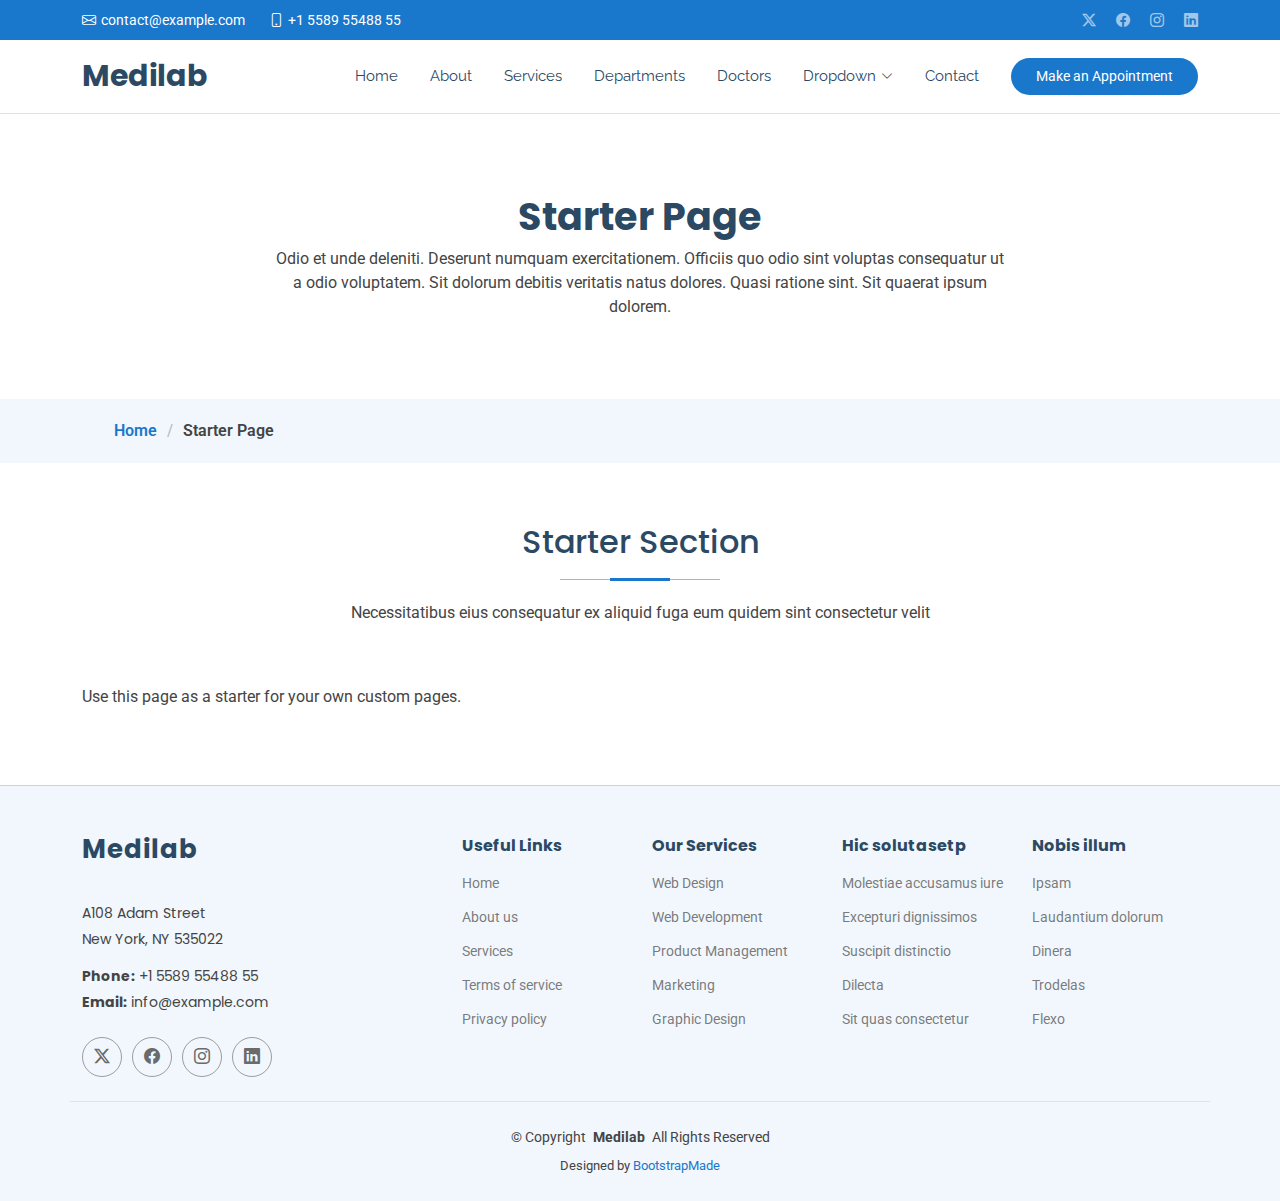
<file: starter-page.html>
<!DOCTYPE html>
<html lang="en">

<head>
  <meta charset="utf-8">
  <meta content="width=device-width, initial-scale=1.0" name="viewport">
  <title>Starter Page - Medilab Bootstrap Template</title>
  <meta name="description" content="">
  <meta name="keywords" content="">

  <!-- Favicons -->
  <link href="assets/img/favicon.png" rel="icon">
  <link href="assets/img/apple-touch-icon.png" rel="apple-touch-icon">

  <!-- Fonts -->
  <link href="https://fonts.googleapis.com" rel="preconnect">
  <link href="https://fonts.gstatic.com" rel="preconnect" crossorigin>
  <link href="https://fonts.googleapis.com/css2?family=Roboto:ital,wght@0,100;0,300;0,400;0,500;0,700;0,900;1,100;1,300;1,400;1,500;1,700;1,900&family=Poppins:ital,wght@0,100;0,200;0,300;0,400;0,500;0,600;0,700;0,800;0,900;1,100;1,200;1,300;1,400;1,500;1,600;1,700;1,800;1,900&family=Raleway:ital,wght@0,100;0,200;0,300;0,400;0,500;0,600;0,700;0,800;0,900;1,100;1,200;1,300;1,400;1,500;1,600;1,700;1,800;1,900&display=swap" rel="stylesheet">

  <!-- Vendor CSS Files -->
  <link href="assets/vendor/bootstrap/css/bootstrap.min.css" rel="stylesheet">
  <link href="assets/vendor/bootstrap-icons/bootstrap-icons.css" rel="stylesheet">
  <link href="assets/vendor/aos/aos.css" rel="stylesheet">
  <link href="assets/vendor/fontawesome-free/css/all.min.css" rel="stylesheet">
  <link href="assets/vendor/glightbox/css/glightbox.min.css" rel="stylesheet">
  <link href="assets/vendor/swiper/swiper-bundle.min.css" rel="stylesheet">

  <!-- Main CSS File -->
  <link href="assets/css/main.css" rel="stylesheet">

  <!-- =======================================================
  * Template Name: Medilab
  * Template URL: https://bootstrapmade.com/medilab-free-medical-bootstrap-theme/
  * Updated: Aug 07 2024 with Bootstrap v5.3.3
  * Author: BootstrapMade.com
  * License: https://bootstrapmade.com/license/
  ======================================================== -->
</head>

<body class="starter-page-page">

  <header id="header" class="header sticky-top">

    <div class="topbar d-flex align-items-center">
      <div class="container d-flex justify-content-center justify-content-md-between">
        <div class="contact-info d-flex align-items-center">
          <i class="bi bi-envelope d-flex align-items-center"><a href="mailto:contact@example.com">contact@example.com</a></i>
          <i class="bi bi-phone d-flex align-items-center ms-4"><span>+1 5589 55488 55</span></i>
        </div>
        <div class="social-links d-none d-md-flex align-items-center">
          <a href="#" class="twitter"><i class="bi bi-twitter-x"></i></a>
          <a href="#" class="facebook"><i class="bi bi-facebook"></i></a>
          <a href="#" class="instagram"><i class="bi bi-instagram"></i></a>
          <a href="#" class="linkedin"><i class="bi bi-linkedin"></i></a>
        </div>
      </div>
    </div><!-- End Top Bar -->

    <div class="branding d-flex align-items-center">

      <div class="container position-relative d-flex align-items-center justify-content-between">
        <a href="index.html" class="logo d-flex align-items-center me-auto">
          <!-- Uncomment the line below if you also wish to use an image logo -->
          <!-- <img src="assets/img/logo.png" alt=""> -->
          <h1 class="sitename">Medilab</h1>
        </a>

        <nav id="navmenu" class="navmenu">
          <ul>
            <li><a href="#hero">Home<br></a></li>
            <li><a href="#about">About</a></li>
            <li><a href="#services">Services</a></li>
            <li><a href="#departments">Departments</a></li>
            <li><a href="#doctors">Doctors</a></li>
            <li class="dropdown"><a href="#"><span>Dropdown</span> <i class="bi bi-chevron-down toggle-dropdown"></i></a>
              <ul>
                <li><a href="#">Dropdown 1</a></li>
                <li class="dropdown"><a href="#"><span>Deep Dropdown</span> <i class="bi bi-chevron-down toggle-dropdown"></i></a>
                  <ul>
                    <li><a href="#">Deep Dropdown 1</a></li>
                    <li><a href="#">Deep Dropdown 2</a></li>
                    <li><a href="#">Deep Dropdown 3</a></li>
                    <li><a href="#">Deep Dropdown 4</a></li>
                    <li><a href="#">Deep Dropdown 5</a></li>
                  </ul>
                </li>
                <li><a href="#">Dropdown 2</a></li>
                <li><a href="#">Dropdown 3</a></li>
                <li><a href="#">Dropdown 4</a></li>
              </ul>
            </li>
            <li><a href="#contact">Contact</a></li>
          </ul>
          <i class="mobile-nav-toggle d-xl-none bi bi-list"></i>
        </nav>

        <a class="cta-btn d-none d-sm-block" href="#appointment">Make an Appointment</a>

      </div>

    </div>

  </header>

  <main class="main">

    <!-- Page Title -->
    <div class="page-title" data-aos="fade">
      <div class="heading">
        <div class="container">
          <div class="row d-flex justify-content-center text-center">
            <div class="col-lg-8">
              <h1>Starter Page</h1>
              <p class="mb-0">Odio et unde deleniti. Deserunt numquam exercitationem. Officiis quo odio sint voluptas consequatur ut a odio voluptatem. Sit dolorum debitis veritatis natus dolores. Quasi ratione sint. Sit quaerat ipsum dolorem.</p>
            </div>
          </div>
        </div>
      </div>
      <nav class="breadcrumbs">
        <div class="container">
          <ol>
            <li><a href="index.html">Home</a></li>
            <li class="current">Starter Page</li>
          </ol>
        </div>
      </nav>
    </div><!-- End Page Title -->

    <!-- Starter Section Section -->
    <section id="starter-section" class="starter-section section">

      <!-- Section Title -->
      <div class="container section-title" data-aos="fade-up">
        <h2>Starter Section</h2>
        <p>Necessitatibus eius consequatur ex aliquid fuga eum quidem sint consectetur velit</p>
      </div><!-- End Section Title -->

      <div class="container" data-aos="fade-up">
        <p>Use this page as a starter for your own custom pages.</p>
      </div>

    </section><!-- /Starter Section Section -->

  </main>

  <footer id="footer" class="footer light-background">

    <div class="container footer-top">
      <div class="row gy-4">
        <div class="col-lg-4 col-md-6 footer-about">
          <a href="index.html" class="logo d-flex align-items-center">
            <span class="sitename">Medilab</span>
          </a>
          <div class="footer-contact pt-3">
            <p>A108 Adam Street</p>
            <p>New York, NY 535022</p>
            <p class="mt-3"><strong>Phone:</strong> <span>+1 5589 55488 55</span></p>
            <p><strong>Email:</strong> <span>info@example.com</span></p>
          </div>
          <div class="social-links d-flex mt-4">
            <a href=""><i class="bi bi-twitter-x"></i></a>
            <a href=""><i class="bi bi-facebook"></i></a>
            <a href=""><i class="bi bi-instagram"></i></a>
            <a href=""><i class="bi bi-linkedin"></i></a>
          </div>
        </div>

        <div class="col-lg-2 col-md-3 footer-links">
          <h4>Useful Links</h4>
          <ul>
            <li><a href="#">Home</a></li>
            <li><a href="#">About us</a></li>
            <li><a href="#">Services</a></li>
            <li><a href="#">Terms of service</a></li>
            <li><a href="#">Privacy policy</a></li>
          </ul>
        </div>

        <div class="col-lg-2 col-md-3 footer-links">
          <h4>Our Services</h4>
          <ul>
            <li><a href="#">Web Design</a></li>
            <li><a href="#">Web Development</a></li>
            <li><a href="#">Product Management</a></li>
            <li><a href="#">Marketing</a></li>
            <li><a href="#">Graphic Design</a></li>
          </ul>
        </div>

        <div class="col-lg-2 col-md-3 footer-links">
          <h4>Hic solutasetp</h4>
          <ul>
            <li><a href="#">Molestiae accusamus iure</a></li>
            <li><a href="#">Excepturi dignissimos</a></li>
            <li><a href="#">Suscipit distinctio</a></li>
            <li><a href="#">Dilecta</a></li>
            <li><a href="#">Sit quas consectetur</a></li>
          </ul>
        </div>

        <div class="col-lg-2 col-md-3 footer-links">
          <h4>Nobis illum</h4>
          <ul>
            <li><a href="#">Ipsam</a></li>
            <li><a href="#">Laudantium dolorum</a></li>
            <li><a href="#">Dinera</a></li>
            <li><a href="#">Trodelas</a></li>
            <li><a href="#">Flexo</a></li>
          </ul>
        </div>

      </div>
    </div>

    <div class="container copyright text-center mt-4">
      <p>© <span>Copyright</span> <strong class="px-1 sitename">Medilab</strong> <span>All Rights Reserved</span></p>
      <div class="credits">
        <!-- All the links in the footer should remain intact. -->
        <!-- You can delete the links only if you've purchased the pro version. -->
        <!-- Licensing information: https://bootstrapmade.com/license/ -->
        <!-- Purchase the pro version with working PHP/AJAX contact form: [buy-url] -->
        Designed by <a href="https://bootstrapmade.com/">BootstrapMade</a>
      </div>
    </div>

  </footer>

  <!-- Scroll Top -->
  <a href="#" id="scroll-top" class="scroll-top d-flex align-items-center justify-content-center"><i class="bi bi-arrow-up-short"></i></a>

  <!-- Preloader -->
  <div id="preloader"></div>

  <!-- Vendor JS Files -->
  <script src="assets/vendor/bootstrap/js/bootstrap.bundle.min.js"></script>
  <script src="assets/vendor/php-email-form/validate.js"></script>
  <script src="assets/vendor/aos/aos.js"></script>
  <script src="assets/vendor/glightbox/js/glightbox.min.js"></script>
  <script src="assets/vendor/purecounter/purecounter_vanilla.js"></script>
  <script src="assets/vendor/swiper/swiper-bundle.min.js"></script>

  <!-- Main JS File -->
  <script src="assets/js/main.js"></script>

</body>

</html>
</file>
<file: assets/css/main.css>
/**
* Template Name: Medilab
* Template URL: https://bootstrapmade.com/medilab-free-medical-bootstrap-theme/
* Updated: Aug 07 2024 with Bootstrap v5.3.3
* Author: BootstrapMade.com
* License: https://bootstrapmade.com/license/
*/

/*--------------------------------------------------------------
# Font & Color Variables
# Help: https://bootstrapmade.com/color-system/
--------------------------------------------------------------*/
/* Fonts */
:root {
  --default-font: "Roboto",  system-ui, -apple-system, "Segoe UI", Roboto, "Helvetica Neue", Arial, "Noto Sans", "Liberation Sans", sans-serif, "Apple Color Emoji", "Segoe UI Emoji", "Segoe UI Symbol", "Noto Color Emoji";
  --heading-font: "Poppins",  sans-serif;
  --nav-font: "Raleway",  sans-serif;
}

/* Global Colors - The following color variables are used throughout the website. Updating them here will change the color scheme of the entire website */
:root { 
  --background-color: #ffffff; /* Background color for the entire website, including individual sections */
  --default-color: #444444; /* Default color used for the majority of the text content across the entire website */
  --heading-color: #2c4964; /* Color for headings, subheadings and title throughout the website */
  --accent-color: #1977cc; /* Accent color that represents your brand on the website. It's used for buttons, links, and other elements that need to stand out */
  --surface-color: #ffffff; /* The surface color is used as a background of boxed elements within sections, such as cards, icon boxes, or other elements that require a visual separation from the global background. */
  --contrast-color: #ffffff; /* Contrast color for text, ensuring readability against backgrounds of accent, heading, or default colors. */
}

/* Nav Menu Colors - The following color variables are used specifically for the navigation menu. They are separate from the global colors to allow for more customization options */
:root {
  --nav-color: #2c4964;  /* The default color of the main navmenu links */
  --nav-hover-color: #1977cc; /* Applied to main navmenu links when they are hovered over or active */
  --nav-mobile-background-color: #ffffff; /* Used as the background color for mobile navigation menu */
  --nav-dropdown-background-color: #ffffff; /* Used as the background color for dropdown items that appear when hovering over primary navigation items */
  --nav-dropdown-color: #2c4964; /* Used for navigation links of the dropdown items in the navigation menu. */
  --nav-dropdown-hover-color: #1977cc; /* Similar to --nav-hover-color, this color is applied to dropdown navigation links when they are hovered over. */
}

/* Color Presets - These classes override global colors when applied to any section or element, providing reuse of the sam color scheme. */

.light-background {
  --background-color: #f1f7fc;
  --surface-color: #ffffff;
}

.dark-background {
  --background-color: #060606;
  --default-color: #ffffff;
  --heading-color: #ffffff;
  --surface-color: #252525;
  --contrast-color: #ffffff;
}

/* Smooth scroll */
:root {
  scroll-behavior: smooth;
}

/*--------------------------------------------------------------
# General Styling & Shared Classes
--------------------------------------------------------------*/
body {
  color: var(--default-color);
  background-color: var(--background-color);
  font-family: var(--default-font);
}

a {
  color: var(--accent-color);
  text-decoration: none;
  transition: 0.3s;
}

a:hover {
  color: color-mix(in srgb, var(--accent-color), transparent 25%);
  text-decoration: none;
}

h1,
h2,
h3,
h4,
h5,
h6 {
  color: var(--heading-color);
  font-family: var(--heading-font);
}

.ra{
  color: #f1f7fc !important;
}

/* Pulsating Play Button
------------------------------*/
.pulsating-play-btn {
  width: 94px;
  height: 94px;
  background: radial-gradient(var(--accent-color) 50%, color-mix(in srgb, var(--accent-color), transparent 75%) 52%);
  border-radius: 50%;
  display: block;
  position: relative;
  overflow: hidden;
}

.pulsating-play-btn:before {
  content: "";
  position: absolute;
  width: 120px;
  height: 120px;
  animation-delay: 0s;
  animation: pulsate-play-btn 2s;
  animation-direction: forwards;
  animation-iteration-count: infinite;
  animation-timing-function: steps;
  opacity: 1;
  border-radius: 50%;
  border: 5px solid color-mix(in srgb, var(--accent-color), transparent 30%);
  top: -15%;
  left: -15%;
  background: rgba(198, 16, 0, 0);
}

.pulsating-play-btn:after {
  content: "";
  position: absolute;
  left: 50%;
  top: 50%;
  transform: translateX(-40%) translateY(-50%);
  width: 0;
  height: 0;
  border-top: 10px solid transparent;
  border-bottom: 10px solid transparent;
  border-left: 15px solid #fff;
  z-index: 100;
  transition: all 400ms cubic-bezier(0.55, 0.055, 0.675, 0.19);
}

.pulsating-play-btn:hover:before {
  content: "";
  position: absolute;
  left: 50%;
  top: 50%;
  transform: translateX(-40%) translateY(-50%);
  width: 0;
  height: 0;
  border: none;
  border-top: 10px solid transparent;
  border-bottom: 10px solid transparent;
  border-left: 15px solid #fff;
  z-index: 200;
  animation: none;
  border-radius: 0;
}

.pulsating-play-btn:hover:after {
  border-left: 15px solid var(--accent-color);
  transform: scale(20);
}

@keyframes pulsate-play-btn {
  0% {
    transform: scale(0.6, 0.6);
    opacity: 1;
  }

  100% {
    transform: scale(1, 1);
    opacity: 0;
  }
}

/* PHP Email Form Messages
------------------------------*/
.php-email-form .error-message {
  display: none;
  background: #df1529;
  color: #ffffff;
  text-align: left;
  padding: 15px;
  margin-bottom: 24px;
  font-weight: 600;
}

.php-email-form .sent-message {
  display: none;
  color: #ffffff;
  background: #059652;
  text-align: center;
  padding: 15px;
  margin-bottom: 24px;
  font-weight: 600;
}

.php-email-form .loading {
  display: none;
  background: var(--surface-color);
  text-align: center;
  padding: 15px;
  margin-bottom: 24px;
}

.php-email-form .loading:before {
  content: "";
  display: inline-block;
  border-radius: 50%;
  width: 24px;
  height: 24px;
  margin: 0 10px -6px 0;
  border: 3px solid var(--accent-color);
  border-top-color: var(--surface-color);
  animation: php-email-form-loading 1s linear infinite;
}

@keyframes php-email-form-loading {
  0% {
    transform: rotate(0deg);
  }

  100% {
    transform: rotate(360deg);
  }
}

/*--------------------------------------------------------------
# Global Header
--------------------------------------------------------------*/
.header {
  color: var(--default-color);
  transition: all 0.5s;
  z-index: 997;
  background-color: var(--background-color);
}

.header .topbar {
  background-color: var(--accent-color);
  height: 40px;
  padding: 0;
  font-size: 14px;
  transition: all 0.5s;
}

.header .topbar .contact-info i {
  font-style: normal;
  color: var(--contrast-color);
}

.header .topbar .contact-info i a,
.header .topbar .contact-info i span {
  padding-left: 5px;
  color: var(--contrast-color);
}

@media (max-width: 575px) {

  .header .topbar .contact-info i a,
  .header .topbar .contact-info i span {
    font-size: 13px;
  }
}

.header .topbar .contact-info i a {
  line-height: 0;
  transition: 0.3s;
}

.header .topbar .contact-info i a:hover {
  color: var(--contrast-color);
  text-decoration: underline;
}

.header .topbar .social-links a {
  color: color-mix(in srgb, var(--contrast-color), transparent 40%);
  line-height: 0;
  transition: 0.3s;
  margin-left: 20px;
}

.header .topbar .social-links a:hover {
  color: var(--contrast-color);
}

.header .branding {
  min-height: 60px;
  padding: 10px 0;
}

.header .logo {
  line-height: 1;
}

.header .logo img {
  max-height: 36px;
  margin-right: 8px;
}

.header .logo h1 {
  font-size: 30px;
  margin: 0;
  font-weight: 700;
  color: var(--heading-color);
}

.header .cta-btn,
.header .cta-btn:focus {
  color: var(--contrast-color);
  background: var(--accent-color);
  font-size: 14px;
  padding: 8px 25px;
  margin: 0 0 0 30px;
  border-radius: 50px;
  transition: 0.3s;
}

.header .cta-btn:hover,
.header .cta-btn:focus:hover {
  color: var(--contrast-color);
  background: color-mix(in srgb, var(--accent-color), transparent 15%);
}

@media (max-width: 1200px) {
  .header .logo {
    order: 1;
  }

  .header .cta-btn {
    order: 2;
    margin: 0 15px 0 0;
    padding: 6px 15px;
  }

  .header .navmenu {
    order: 3;
  }
}

.scrolled .header {
  box-shadow: 0px 0 18px rgba(0, 0, 0, 0.1);
}

.scrolled .header .topbar {
  height: 0;
  visibility: hidden;
  overflow: hidden;
}

/*--------------------------------------------------------------
# Navigation Menu
--------------------------------------------------------------*/
/* Desktop Navigation */
@media (min-width: 1200px) {
  .navmenu {
    padding: 0;
  }

  .navmenu ul {
    margin: 0;
    padding: 0;
    display: flex;
    list-style: none;
    align-items: center;
  }

  .navmenu li {
    position: relative;
  }

  .navmenu>ul>li {
    white-space: nowrap;
    padding: 15px 14px;
  }

  .navmenu>ul>li:last-child {
    padding-right: 0;
  }

  .navmenu a,
  .navmenu a:focus {
    color: var(--nav-color);
    font-size: 15px;
    padding: 0 2px;
    font-family: var(--nav-font);
    font-weight: 400;
    display: flex;
    align-items: center;
    justify-content: space-between;
    white-space: nowrap;
    transition: 0.3s;
    position: relative;
  }

  .navmenu a i,
  .navmenu a:focus i {
    font-size: 12px;
    line-height: 0;
    margin-left: 5px;
    transition: 0.3s;
  }

  .navmenu>ul>li>a:before {
    content: "";
    position: absolute;
    width: 100%;
    height: 2px;
    bottom: -6px;
    left: 0;
    background-color: var(--nav-hover-color);
    visibility: hidden;
    width: 0px;
    transition: all 0.3s ease-in-out 0s;
  }

  .navmenu a:hover:before,
  .navmenu li:hover>a:before,
  .navmenu .active:before {
    visibility: visible;
    width: 100%;
  }

  .navmenu li:hover>a,
  .navmenu .active,
  .navmenu .active:focus {
    color: var(--nav-hover-color);
  }

  .navmenu .dropdown ul {
    margin: 0;
    padding: 10px 0;
    background: var(--nav-dropdown-background-color);
    display: block;
    position: absolute;
    visibility: hidden;
    left: 14px;
    top: 130%;
    opacity: 0;
    transition: 0.3s;
    border-radius: 4px;
    z-index: 99;
    box-shadow: 0px 0px 30px rgba(0, 0, 0, 0.1);
  }

  .navmenu .dropdown ul li {
    min-width: 200px;
  }

  .navmenu .dropdown ul a {
    padding: 10px 20px;
    font-size: 15px;
    text-transform: none;
    color: var(--nav-dropdown-color);
  }

  .navmenu .dropdown ul a i {
    font-size: 12px;
  }

  .navmenu .dropdown ul a:hover,
  .navmenu .dropdown ul .active:hover,
  .navmenu .dropdown ul li:hover>a {
    color: var(--nav-dropdown-hover-color);
  }

  .navmenu .dropdown:hover>ul {
    opacity: 1;
    top: 100%;
    visibility: visible;
  }

  .navmenu .dropdown .dropdown ul {
    top: 0;
    left: -90%;
    visibility: hidden;
  }

  .navmenu .dropdown .dropdown:hover>ul {
    opacity: 1;
    top: 0;
    left: -100%;
    visibility: visible;
  }
}

/* Mobile Navigation */
@media (max-width: 1199px) {
  .mobile-nav-toggle {
    color: var(--nav-color);
    font-size: 28px;
    line-height: 0;
    margin-right: 10px;
    cursor: pointer;
    transition: color 0.3s;
  }

  .navmenu {
    padding: 0;
    z-index: 9997;
  }

  .navmenu ul {
    display: none;
    list-style: none;
    position: absolute;
    inset: 60px 20px 20px 20px;
    padding: 10px 0;
    margin: 0;
    border-radius: 6px;
    background-color: var(--nav-mobile-background-color);
    border: 1px solid color-mix(in srgb, var(--default-color), transparent 90%);
    box-shadow: none;
    overflow-y: auto;
    transition: 0.3s;
    z-index: 9998;
  }

  .navmenu a,
  .navmenu a:focus {
    color: var(--nav-dropdown-color);
    padding: 10px 20px;
    font-family: var(--nav-font);
    font-size: 17px;
    font-weight: 500;
    display: flex;
    align-items: center;
    justify-content: space-between;
    white-space: nowrap;
    transition: 0.3s;
  }

  .navmenu a i,
  .navmenu a:focus i {
    font-size: 12px;
    line-height: 0;
    margin-left: 5px;
    width: 30px;
    height: 30px;
    display: flex;
    align-items: center;
    justify-content: center;
    border-radius: 50%;
    transition: 0.3s;
    background-color: color-mix(in srgb, var(--accent-color), transparent 90%);
  }

  .navmenu a i:hover,
  .navmenu a:focus i:hover {
    background-color: var(--accent-color);
    color: var(--contrast-color);
  }

  .navmenu a:hover,
  .navmenu .active,
  .navmenu .active:focus {
    color: var(--nav-dropdown-hover-color);
  }

  .navmenu .active i,
  .navmenu .active:focus i {
    background-color: var(--accent-color);
    color: var(--contrast-color);
    transform: rotate(180deg);
  }

  .navmenu .dropdown ul {
    position: static;
    display: none;
    z-index: 99;
    padding: 10px 0;
    margin: 10px 20px;
    background-color: var(--nav-dropdown-background-color);
    transition: all 0.5s ease-in-out;
  }

  .navmenu .dropdown ul ul {
    background-color: rgba(33, 37, 41, 0.1);
  }

  .navmenu .dropdown>.dropdown-active {
    display: block;
    background-color: rgba(33, 37, 41, 0.03);
  }

  .mobile-nav-active {
    overflow: hidden;
  }

  .mobile-nav-active .mobile-nav-toggle {
    color: #fff;
    position: absolute;
    font-size: 32px;
    top: 15px;
    right: 15px;
    margin-right: 0;
    z-index: 9999;
  }

  .mobile-nav-active .navmenu {
    position: fixed;
    overflow: hidden;
    inset: 0;
    background: rgba(33, 37, 41, 0.8);
    transition: 0.3s;
  }

  .mobile-nav-active .navmenu>ul {
    display: block;
  }
}

/*--------------------------------------------------------------
# Global Footer
--------------------------------------------------------------*/
.footer {
  color: var(--default-color);
  background-color: var(--background-color);
  border-top: 1px solid color-mix(in srgb, var(--accent-color), transparent 75%);
  font-size: 14px;
  position: relative;
}

.footer .footer-top {
  padding-top: 50px;
}

.footer .footer-about .logo {
  line-height: 1;
  margin-bottom: 25px;
}

.footer .footer-about .logo img {
  max-height: 40px;
  margin-right: 6px;
}

.footer .footer-about .logo span {
  color: var(--heading-color);
  font-family: var(--heading-font);
  font-size: 26px;
  font-weight: 700;
  letter-spacing: 1px;
}

.footer .footer-about p {
  font-size: 14px;
  font-family: var(--heading-font);
}

.footer .social-links a {
  display: flex;
  align-items: center;
  justify-content: center;
  width: 40px;
  height: 40px;
  border-radius: 50%;
  border: 1px solid color-mix(in srgb, var(--default-color), transparent 50%);
  font-size: 16px;
  color: color-mix(in srgb, var(--default-color), transparent 20%);
  margin-right: 10px;
  transition: 0.3s;
}

.footer .social-links a:hover {
  color: var(--accent-color);
  border-color: var(--accent-color);
}

.footer h4 {
  font-size: 16px;
  font-weight: bold;
  position: relative;
  padding-bottom: 12px;
}

.footer .footer-links {
  margin-bottom: 30px;
}

.footer .footer-links ul {
  list-style: none;
  padding: 0;
  margin: 0;
}

.footer .footer-links ul i {
  padding-right: 2px;
  font-size: 12px;
  line-height: 0;
}

.footer .footer-links ul li {
  padding: 10px 0;
  display: flex;
  align-items: center;
}

.footer .footer-links ul li:first-child {
  padding-top: 0;
}

.footer .footer-links ul a {
  color: color-mix(in srgb, var(--default-color), transparent 30%);
  display: inline-block;
  line-height: 1;
}

.footer .footer-links ul a:hover {
  color: var(--accent-color);
}

.footer .footer-contact p {
  margin-bottom: 5px;
}

.footer .copyright {
  padding-top: 25px;
  padding-bottom: 25px;
  border-top: 1px solid color-mix(in srgb, var(--default-color), transparent 90%);
}

.footer .copyright p {
  margin-bottom: 0;
}

.footer .credits {
  margin-top: 8px;
  font-size: 13px;
}

/*--------------------------------------------------------------
# Preloader
--------------------------------------------------------------*/
#preloader {
  position: fixed;
  inset: 0;
  z-index: 999999;
  overflow: hidden;
  background: var(--background-color);
  transition: all 0.6s ease-out;
}

#preloader:before {
  content: "";
  position: fixed;
  top: calc(50% - 30px);
  left: calc(50% - 30px);
  border: 6px solid #ffffff;
  border-color: var(--accent-color) transparent var(--accent-color) transparent;
  border-radius: 50%;
  width: 60px;
  height: 60px;
  animation: animate-preloader 1.5s linear infinite;
}

@keyframes animate-preloader {
  0% {
    transform: rotate(0deg);
  }

  100% {
    transform: rotate(360deg);
  }
}

/*--------------------------------------------------------------
# Scroll Top Button
--------------------------------------------------------------*/
.scroll-top {
  position: fixed;
  visibility: hidden;
  opacity: 0;
  right: 15px;
  bottom: 15px;
  z-index: 99999;
  background-color: var(--accent-color);
  width: 40px;
  height: 40px;
  border-radius: 4px;
  transition: all 0.4s;
}

.scroll-top i {
  font-size: 24px;
  color: var(--contrast-color);
  line-height: 0;
}

.scroll-top:hover {
  background-color: color-mix(in srgb, var(--accent-color), transparent 20%);
  color: var(--contrast-color);
}

.scroll-top.active {
  visibility: visible;
  opacity: 1;
}

/*--------------------------------------------------------------
# Disable aos animation delay on mobile devices
--------------------------------------------------------------*/
@media screen and (max-width: 768px) {
  [data-aos-delay] {
    transition-delay: 0 !important;
  }
}

/*--------------------------------------------------------------
# Global Page Titles & Breadcrumbs
--------------------------------------------------------------*/
.page-title {
  color: var(--default-color);
  background-color: var(--background-color);
  position: relative;
}

.page-title .heading {
  padding: 80px 0;
  border-top: 1px solid color-mix(in srgb, var(--accent-color), transparent 80%);
}

.page-title .heading h1 {
  font-size: 38px;
  font-weight: 700;
}

.page-title nav {
  background-color: color-mix(in srgb, var(--accent-color), transparent 94%);
  padding: 20px 0;
}

.page-title nav ol {
  display: flex;
  flex-wrap: wrap;
  list-style: none;
  margin: 0;
  font-size: 16px;
  font-weight: 600;
}

.page-title nav ol li+li {
  padding-left: 10px;
}

.page-title nav ol li+li::before {
  content: "/";
  display: inline-block;
  padding-right: 10px;
  color: color-mix(in srgb, var(--default-color), transparent 70%);
}

/*--------------------------------------------------------------
# Global Sections
--------------------------------------------------------------*/
section,
.section {
  color: var(--default-color);
  background-color: var(--background-color);
  padding: 60px 0;
  scroll-margin-top: 72px;
  overflow: clip;
}

@media (max-width: 1199px) {

  section,
  .section {
    scroll-margin-top: 60px;
  }
}

/*--------------------------------------------------------------
# Global Section Titles
--------------------------------------------------------------*/
.section-title {
  text-align: center;
  padding-bottom: 60px;
  position: relative;
}

.section-title h2 {
  font-size: 32px;
  font-weight: 500;
  margin-bottom: 20px;
  padding-bottom: 20px;
  position: relative;
}

.section-title h2:before {
  content: "";
  position: absolute;
  display: block;
  width: 160px;
  height: 1px;
  background: color-mix(in srgb, var(--default-color), transparent 60%);
  left: 0;
  right: 0;
  bottom: 1px;
  margin: auto;
}

.section-title h2::after {
  content: "";
  position: absolute;
  display: block;
  width: 60px;
  height: 3px;
  background: var(--accent-color);
  left: 0;
  right: 0;
  bottom: 0;
  margin: auto;
}

.section-title p {
  margin-bottom: 0;
}

/*--------------------------------------------------------------
# Hero Section
--------------------------------------------------------------*/
.hero {
  width: 100%;
  min-height: calc(100vh - 112px);
  padding: 80px 0;
  display: flex;
  align-items: center;
  justify-content: center;
  position: relative;
  overflow: hidden;
}

.hero img {
  position: absolute;
  inset: 0;
  display: block;
  width: 100%;
  height: 100%;
  object-fit: cover;
  z-index: 1;
}

.hero .container {
  z-index: 3;
}

.hero .welcome h2 {
  margin: 0;
  font-size: 48px;
  font-weight: 700;
}

.hero .welcome p {
  font-size: 24px;
  margin: 0;
}

.hero .content {
  margin-top: 40px;
}

.hero .content .why-box {
  color: var(--contrast-color);
  background: var(--accent-color);
  padding: 30px;
  border-radius: 4px;
}

.hero .content .why-box h3 {
  color: var(--contrast-color);
  font-weight: 700;
  font-size: 34px;
  margin-bottom: 30px;
}

.hero .content .why-box p {
  margin-bottom: 30px;
}

.hero .content .why-box .more-btn {
  color: var(--contrast-color);
  background: color-mix(in srgb, var(--contrast-color), transparent 80%);
  display: inline-block;
  padding: 6px 30px 8px 30px;
  border-radius: 50px;
  transition: all ease-in-out 0.4s;
}

.hero .content .why-box .more-btn i {
  font-size: 14px;
}

.hero .content .why-box .more-btn:hover {
  background: var(--surface-color);
  color: var(--accent-color);
}

.hero .content .icon-box {
  text-align: center;
  border-radius: 10px;
  background: color-mix(in srgb, var(--surface-color), transparent 20%);
  box-shadow: 0px 2px 15px rgba(0, 0, 0, 0.1);
  padding: 40px 30px;
  width: 100%;
}

.hero .content .icon-box i {
  font-size: 40px;
  color: var(--accent-color);
}

.hero .content .icon-box h4 {
  font-size: 20px;
  font-weight: 700;
  margin: 10px 0 20px 0;
}

.hero .content .icon-box p {
  font-size: 15px;
  color: color-mix(in srgb, var(--default-color), transparent 30%);
}

/*--------------------------------------------------------------
# About Section
--------------------------------------------------------------*/
.about .content h3 {
  font-size: 2rem;
  font-weight: 700;
}

.about .content ul {
  list-style: none;
  padding: 0;
}

.about .content ul li {
  display: flex;
  align-items: flex-start;
  margin-top: 40px;
}

.about .content ul i {
  flex-shrink: 0;
  font-size: 48px;
  color: var(--accent-color);
  margin-right: 20px;
}

.about .content ul h5 {
  font-size: 18px;
  font-weight: 700;
}

.about .content ul p {
  font-size: 15px;
}

.about .content p:last-child {
  margin-bottom: 0;
}

.about .pulsating-play-btn {
  position: absolute;
  left: calc(50% - 47px);
  top: calc(50% - 47px);
}

/*--------------------------------------------------------------
# Stats Section
--------------------------------------------------------------*/
.stats i {
  color: var(--contrast-color);
  background-color: var(--accent-color);
  box-shadow: 0px 2px 25px rgba(0, 0, 0, 0.1);
  width: 54px;
  height: 54px;
  font-size: 24px;
  border-radius: 50px;
  border: 2px solid var(--background-color);
  display: inline-flex;
  align-items: center;
  justify-content: center;
  position: relative;
  z-index: 1;
}

.stats .stats-item {
  background-color: var(--surface-color);
  margin-top: -27px;
  padding: 30px 30px 25px 30px;
  width: 100%;
  position: relative;
  text-align: center;
  box-shadow: 0px 2px 35px rgba(0, 0, 0, 0.1);
  border-radius: 4px;
  z-index: 0;
}

.stats .stats-item span {
  font-size: 32px;
  display: block;
  margin: 10px 0;
  font-weight: 700;
  color: var(--heading-color);
}

.stats .stats-item p {
  padding: 0;
  margin: 0;
  font-family: var(--heading-font);
  font-size: 16px;
}

/*--------------------------------------------------------------
# Services Section
--------------------------------------------------------------*/
.services .service-item {
  background-color: var(--surface-color);
  text-align: center;
  border: 1px solid color-mix(in srgb, var(--default-color), transparent 85%);
  padding: 80px 20px;
  transition: all ease-in-out 0.3s;
  height: 100%;
}

.services .service-item .icon {
  margin: 0 auto;
  width: 64px;
  height: 64px;
  background: var(--accent-color);
  border-radius: 4px;
  display: flex;
  align-items: center;
  justify-content: center;
  margin-bottom: 20px;
  transition: 0.3s;
  transform-style: preserve-3d;
}

.services .service-item .icon i {
  color: var(--contrast-color);
  font-size: 28px;
  transition: ease-in-out 0.3s;
}

.services .service-item .icon::before {
  position: absolute;
  content: "";
  left: -8px;
  top: -8px;
  height: 100%;
  width: 100%;
  background: color-mix(in srgb, var(--accent-color), transparent 80%);
  border-radius: 5px;
  transition: all 0.3s ease-out 0s;
  transform: translateZ(-1px);
}

.services .service-item h3 {
  font-weight: 700;
  margin: 10px 0 15px 0;
  font-size: 22px;
}

.services .service-item p {
  line-height: 24px;
  font-size: 14px;
  margin-bottom: 0;
}

.services .service-item:hover {
  background: var(--accent-color);
  border-color: var(--accent-color);
}

.services .service-item:hover .icon {
  background: var(--surface-color);
}

.services .service-item:hover .icon i {
  color: var(--accent-color);
}

.services .service-item:hover .icon::before {
  background: color-mix(in srgb, var(--background-color), transparent 70%);
}

.services .service-item:hover h3,
.services .service-item:hover p {
  color: var(--contrast-color);
}

/*--------------------------------------------------------------
# Appointment Section
--------------------------------------------------------------*/
.appointment .php-email-form {
  width: 100%;
}

.appointment .php-email-form .form-group {
  padding-bottom: 8px;
}

.appointment .php-email-form input,
.appointment .php-email-form textarea,
.appointment .php-email-form select {
  color: var(--default-color);
  background-color: transparent;
  border-color: color-mix(in srgb, var(--default-color), transparent 80%);
  border-radius: 0;
  box-shadow: none;
  font-size: 14px;
  padding: 10px !important;
}

.appointment .php-email-form input:focus,
.appointment .php-email-form textarea:focus,
.appointment .php-email-form select:focus {
  border-color: var(--accent-color);
}

.appointment .php-email-form input::placeholder,
.appointment .php-email-form textarea::placeholder,
.appointment .php-email-form select::placeholder {
  color: color-mix(in srgb, var(--default-color), transparent 70%);
}

.appointment .php-email-form input,
.appointment .php-email-form select {
  height: 44px;
}

.appointment .php-email-form textarea {
  padding: 10px 12px;
}

.appointment .php-email-form button[type=submit] {
  background: var(--accent-color);
  border: 0;
  padding: 10px 35px;
  color: #fff;
  transition: 0.4s;
  border-radius: 50px;
}

.appointment .php-email-form button[type=submit]:hover {
  background: color-mix(in srgb, var(--accent-color) 90%, white 15%);
}

/*--------------------------------------------------------------
# Departments Section
--------------------------------------------------------------*/
.departments {
  overflow: hidden;
}

.departments .nav-tabs {
  border: 0;
}

.departments .nav-link {
  border: 0;
  padding: 12px 15px 12px 0;
  transition: 0.3s;
  color: var(--default-color);
  border-radius: 0;
  border-right: 2px solid color-mix(in srgb, var(--default-color), transparent 90%);
  font-weight: 600;
  font-size: 15px;
}

.departments .nav-link:hover {
  color: var(--accent-color);
}

.departments .nav-link.active {
  color: var(--accent-color);
  border-color: var(--accent-color);
  background-color: var(--background-color);
}

.departments .tab-pane.active {
  animation: fadeIn 0.5s ease-out;
}

.departments .details h3 {
  font-size: 26px;
  font-weight: 600;
  margin-bottom: 20px;
}

.departments .details p {
  color: color-mix(in srgb, var(--default-color), transparent 20%);
}

.departments .details p:last-child {
  margin-bottom: 0;
}

@media (max-width: 992px) {
  .departments .nav-link {
    border: 0;
    padding: 15px;
  }

  .departments .nav-link.active {
    color: var(--accent-color);
    background: var(--accent-color);
  }
}

/*--------------------------------------------------------------
# Doctors Section
--------------------------------------------------------------*/
.doctors .team-member {
  background-color: var(--surface-color);
  box-shadow: 0px 2px 15px rgba(0, 0, 0, 0.1);
  position: relative;
  border-radius: 5px;
  transition: 0.5s;
  padding: 30px;
  height: 100%;
}

@media (max-width: 468px) {
  .doctors .team-member {
    flex-direction: column;
    justify-content: center !important;
    align-items: center !important;
  }
}

.doctors .team-member .pic {
  overflow: hidden;
  width: 150px;
  border-radius: 50%;
  flex-shrink: 0;
}

.doctors .team-member .pic img {
  transition: ease-in-out 0.3s;
}

.doctors .team-member:hover {
  transform: translateY(-10px);
}

.doctors .team-member .member-info {
  padding-left: 30px;
}

@media (max-width: 468px) {
  .doctors .team-member .member-info {
    padding: 30px 0 0 0;
    text-align: center;
  }
}

.doctors .team-member h4 {
  font-weight: 700;
  margin-bottom: 5px;
  font-size: 20px;
}

.doctors .team-member span {
  display: block;
  font-size: 15px;
  padding-bottom: 10px;
  position: relative;
  font-weight: 500;
}

.doctors .team-member span::after {
  content: "";
  position: absolute;
  display: block;
  width: 50px;
  height: 1px;
  background: color-mix(in srgb, var(--default-color), transparent 85%);
  bottom: 0;
  left: 0;
}

@media (max-width: 468px) {
  .doctors .team-member span::after {
    left: calc(50% - 25px);
  }
}

.doctors .team-member p {
  margin: 10px 0 0 0;
  font-size: 14px;
}

.doctors .team-member .social {
  margin-top: 12px;
  display: flex;
  align-items: center;
  justify-content: start;
  width: 100%;
}

@media (max-width: 468px) {
  .doctors .team-member .social {
    justify-content: center;
  }
}

.doctors .team-member .social a {
  background: color-mix(in srgb, var(--default-color), transparent 94%);
  transition: ease-in-out 0.3s;
  display: flex;
  align-items: center;
  justify-content: center;
  border-radius: 50px;
  width: 36px;
  height: 36px;
}

.doctors .team-member .social a i {
  color: color-mix(in srgb, var(--default-color), transparent 20%);
  font-size: 16px;
  margin: 0 2px;
}

.doctors .team-member .social a:hover {
  background: var(--accent-color);
}

.doctors .team-member .social a:hover i {
  color: var(--contrast-color);
}

.doctors .team-member .social a+a {
  margin-left: 8px;
}

/*--------------------------------------------------------------
# Faq Section
--------------------------------------------------------------*/
.faq .faq-container .faq-item {
  background-color: var(--surface-color);
  position: relative;
  padding: 20px;
  margin-bottom: 15px;
  border: 1px solid color-mix(in srgb, var(--accent-color), transparent 75%);
  border-radius: 5px;
  overflow: hidden;
}

.faq .faq-container .faq-item:last-child {
  margin-bottom: 0;
}

.faq .faq-container .faq-item h3 {
  font-weight: 500;
  font-size: 18px;
  line-height: 24px;
  margin: 0 30px 0 0;
  transition: 0.3s;
  cursor: pointer;
  display: flex;
  align-items: center;
}

.faq .faq-container .faq-item h3 .num {
  color: var(--accent-color);
  padding-right: 5px;
}

.faq .faq-container .faq-item h3:hover {
  color: var(--accent-color);
}

.faq .faq-container .faq-item .faq-content {
  display: grid;
  grid-template-rows: 0fr;
  transition: 0.3s ease-in-out;
  visibility: hidden;
  opacity: 0;
}

.faq .faq-container .faq-item .faq-content p {
  margin-bottom: 0;
  overflow: hidden;
}

.faq .faq-container .faq-item .faq-toggle {
  position: absolute;
  top: 20px;
  right: 20px;
  font-size: 16px;
  line-height: 0;
  transition: 0.3s;
  cursor: pointer;
}

.faq .faq-container .faq-item .faq-toggle:hover {
  color: var(--accent-color);
}

.faq .faq-container .faq-active {
  background-color: var(--accent-color);
  border-color: var(--accent-color);
  color: var(--contrast-color);
}

.faq .faq-container .faq-active h3,
.faq .faq-container .faq-active h3:hover {
  color: var(--contrast-color);
}

.faq .faq-container .faq-active .faq-content {
  grid-template-rows: 1fr;
  visibility: visible;
  opacity: 1;
  padding-top: 10px;
}

.faq .faq-container .faq-active .faq-toggle {
  transform: rotate(90deg);
  color: var(--accent-color);
}

/*--------------------------------------------------------------
# Testimonials Section
--------------------------------------------------------------*/
.testimonials .info h3 {
  font-weight: 700;
  font-size: 32px;
}

.testimonials .swiper {
  box-shadow: 0 15px 30px 0 rgba(0, 0, 0, 0.05);
  background-color: var(--surface-color);
}

.testimonials .testimonials-carousel,
.testimonials .testimonials-slider {
  overflow: hidden;
}

.testimonials .testimonial-item {
  box-sizing: content-box;
  min-height: 200px;
  position: relative;
  margin: 30px;
}

.testimonials .testimonial-item .testimonial-img {
  width: 90px;
  height: 90px;
  border-radius: 50px;
  border: 6px solid var(--background-color);
  margin-right: 10px;
}

.testimonials .testimonial-item h3 {
  font-size: 18px;
  font-weight: bold;
  margin: 10px 0 5px 0;
}

.testimonials .testimonial-item h4 {
  color: color-mix(in srgb, var(--default-color), transparent 50%);
  font-size: 14px;
  margin: 0;
}

.testimonials .testimonial-item .stars {
  margin: 10px 0;
}

.testimonials .testimonial-item .stars i {
  color: #ffc107;
  margin: 0 1px;
}

.testimonials .testimonial-item .quote-icon-left,
.testimonials .testimonial-item .quote-icon-right {
  color: color-mix(in srgb, var(--accent-color), transparent 60%);
  font-size: 26px;
  line-height: 0;
}

.testimonials .testimonial-item .quote-icon-left {
  display: inline-block;
  left: -5px;
  position: relative;
}

.testimonials .testimonial-item .quote-icon-right {
  display: inline-block;
  right: -5px;
  position: relative;
  top: 10px;
  transform: scale(-1, -1);
}

.testimonials .testimonial-item p {
  font-style: italic;
  margin: 15px auto 15px auto;
}

.testimonials .swiper-wrapper {
  height: auto;
}

.testimonials .swiper-pagination {
  margin-top: 20px;
  margin-bottom: 20px;
  position: relative;
}

.testimonials .swiper-pagination .swiper-pagination-bullet {
  width: 10px;
  height: 10px;
  background-color: color-mix(in srgb, var(--default-color), transparent 85%);
  opacity: 1;
  border: none;
}

.testimonials .swiper-pagination .swiper-pagination-bullet-active {
  background-color: var(--accent-color);
}

@media (max-width: 767px) {

  .testimonials .testimonials-carousel,
  .testimonials .testimonials-slider {
    overflow: hidden;
  }

  .testimonials .testimonial-item {
    margin: 15px;
  }
}

/*--------------------------------------------------------------
# Gallery Section
--------------------------------------------------------------*/
.gallery .gallery-item {
  overflow: hidden;
  border-right: 3px solid var(--background-color);
  border-bottom: 3px solid var(--background-color);
}

.gallery .gallery-item img {
  transition: all ease-in-out 0.4s;
}

.gallery .gallery-item:hover img {
  transform: scale(1.1);
}

/*--------------------------------------------------------------
# Contact Section
--------------------------------------------------------------*/
.contact .info-item+.info-item {
  margin-top: 40px;
}

.contact .info-item i {
  color: var(--contrast-color);
  background: var(--accent-color);
  font-size: 20px;
  width: 44px;
  height: 44px;
  display: flex;
  justify-content: center;
  align-items: center;
  border-radius: 50px;
  transition: all 0.3s ease-in-out;
  margin-right: 15px;
}

.contact .info-item h3 {
  padding: 0;
  font-size: 18px;
  font-weight: 700;
  margin-bottom: 5px;
}

.contact .info-item p {
  padding: 0;
  margin-bottom: 0;
  font-size: 14px;
}

.contact .php-email-form {
  height: 100%;
}

.contact .php-email-form input[type=text],
.contact .php-email-form input[type=email],
.contact .php-email-form textarea {
  font-size: 14px;
  padding: 10px 15px;
  box-shadow: none;
  border-radius: 0;
  color: var(--default-color);
  background-color: color-mix(in srgb, var(--background-color), transparent 50%);
  border-color: color-mix(in srgb, var(--default-color), transparent 80%);
}

.contact .php-email-form input[type=text]:focus,
.contact .php-email-form input[type=email]:focus,
.contact .php-email-form textarea:focus {
  border-color: var(--accent-color);
}

.contact .php-email-form input[type=text]::placeholder,
.contact .php-email-form input[type=email]::placeholder,
.contact .php-email-form textarea::placeholder {
  color: color-mix(in srgb, var(--default-color), transparent 70%);
}

.contact .php-email-form button[type=submit] {
  color: var(--contrast-color);
  background: var(--accent-color);
  border: 0;
  padding: 10px 36px;
  transition: 0.4s;
  border-radius: 50px;
}

.contact .php-email-form button[type=submit]:hover {
  background: color-mix(in srgb, var(--accent-color), transparent 20%);
}

/*--------------------------------------------------------------
# Starter Section Section
--------------------------------------------------------------*/
.starter-section {
  /* Add your styles here */
}
</file>
